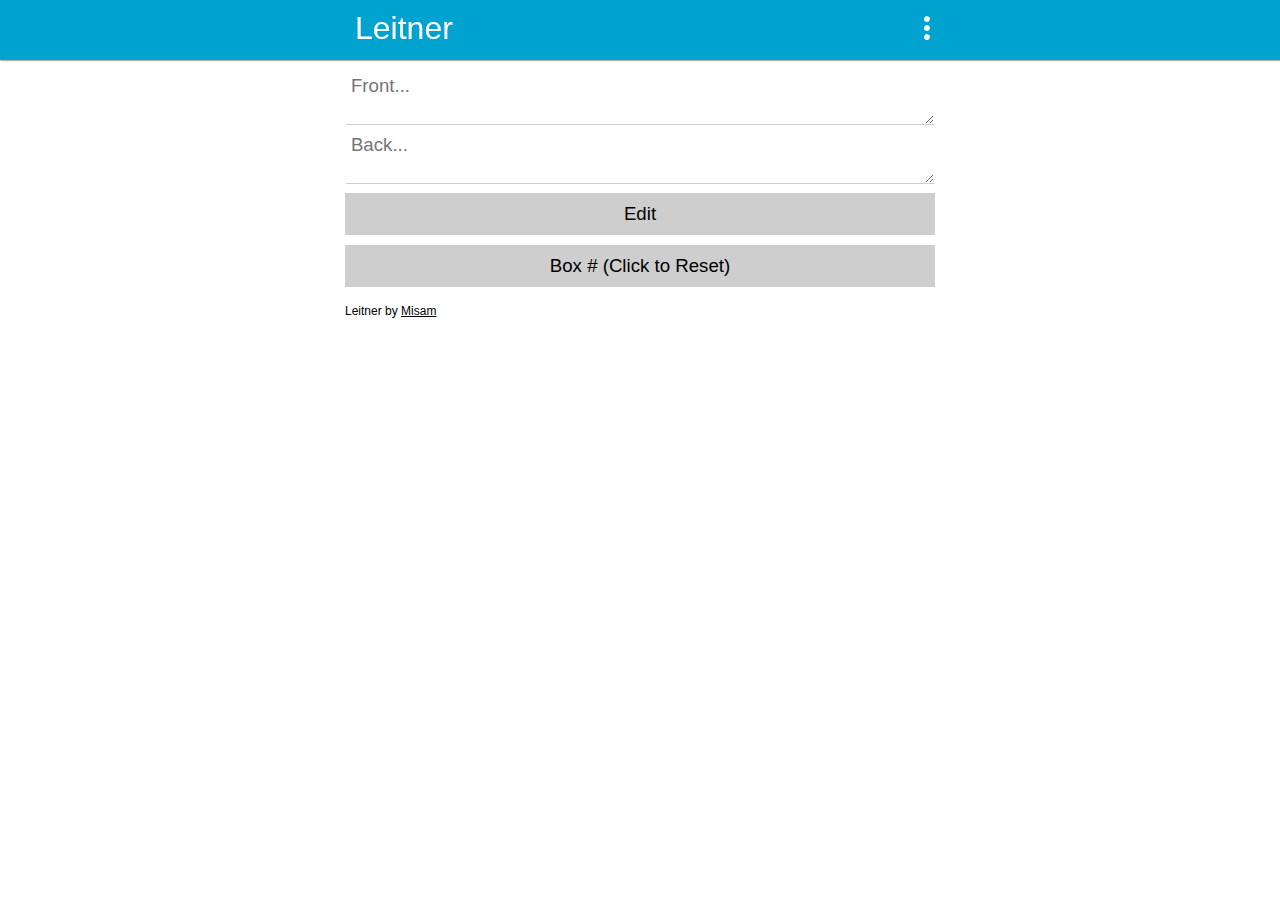
<file: edit.html>
<!DOCTYPE html>
<html>
<head>
    <title>Leitner - Edit</title>
    <meta charset="UTF-8">
    <meta name="viewport" content="initial-scale=1.0, user-scalable=no, width=device-width" />
    <link rel="shortcut icon" type="image/x-icon" href='./img/favicon.png' />
    <link rel="stylesheet" type="text/css" href="./css/style.css?v=20200616-4" />
</head>
<body>
    <header id="head">
        <div class="container">
            <div id="header">
                <div id="title"><a href="./">Leitner</a></div>
                <div id="menu">
                    <img id="menu-button" src="./img/menu.png" />
                    <div id="menu-content">
                        <a id="remove" href="javascript:void(0)">Remove</a>
                    </div>
                </div>
            </div>
        </div>
    </header>
    <div id="content">
        <div class="container">
            <div id="form">
                <div class="inputbox">
                    <textarea id="front" placeholder="Front..." oninput="autoGrow(this);"></textarea>
                </div>
                <div class="inputbox">
                    <textarea id="back" placeholder="Back..." oninput="autoGrow(this);"></textarea>
                </div>
                <div class="buttonbox">
                    <button id="edit">Edit</button>
                </div>
                <div class="buttonbox">
                    <button id="reset">Box # (Click to Reset)</button>
                </div>
            </div>
        </div>
    </div>
    <footer id="footer">
        <div class="container">
            <div id="notice">
                <input id="file" type="file" style="display: none;" />
                <p>Leitner by <a target="_blank" href="http://misam.ir">Misam</a></p>
            </div>
        </div>
    </footer>
    <script src="./js/jquery-1.11.1.min.js"></script>
    <script src="./js/snackbar.min.js"></script>
    <script src="./js/utils.js?v=20200613-1"></script>
    <script src="./js/db.js?v=20200617-4"></script>
    <script src="./js/edit.js?v=20200616-1"></script>
</body>
</html>
</file>
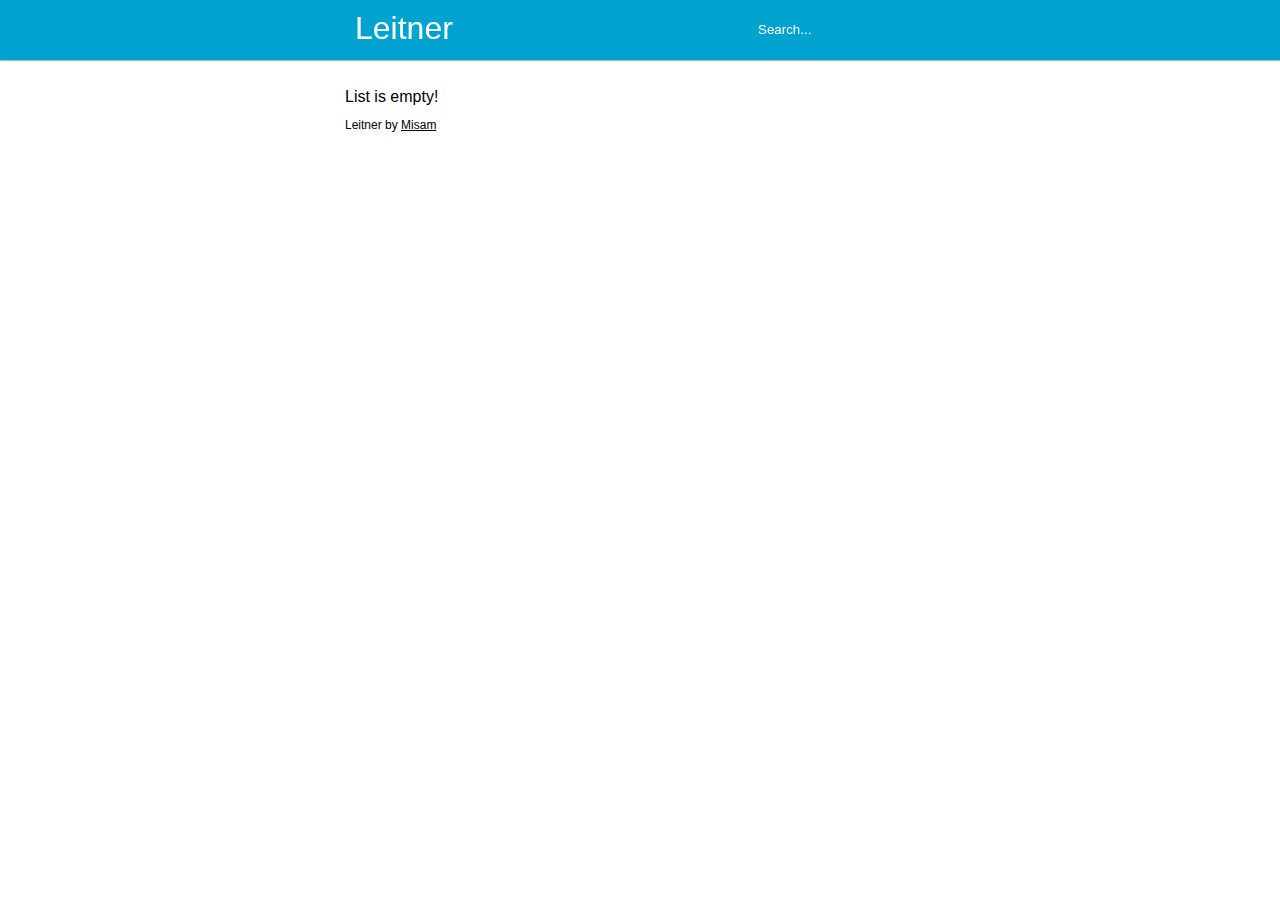
<file: list.html>
<!DOCTYPE html>
<html>
<head>
    <title>Leitner - List</title>
    <meta charset="UTF-8">
    <meta name="viewport" content="initial-scale=1.0, user-scalable=no, width=device-width" />
    <link rel="shortcut icon" type="image/x-icon" href='./img/favicon.png' />
    <link rel="stylesheet" type="text/css" href="./css/style.css?v=20200616-4" />
</head>
<body>
    <header id="head">
        <div class="container">
            <div id="header">
                <div id="title"><a href="./">Leitner</a></div>
                <div id="menu">
                    <input type="input" id="search" placeholder="Search..." />
                </div>
            </div>
        </div>
    </header>
    <div id="content">
        <div class="container">
            <div id="list">
                <ul></ul>
            </div>
        </div>
    </div>
    <footer id="footer">
        <div class="container">
            <div id="notice">
                <input id="file" type="file" style="display: none;" />
                <p>Leitner by <a target="_blank" href="http://misam.ir">Misam</a></p>
            </div>
        </div>
    </footer>
    <script src="./js/jquery-1.11.1.min.js"></script>
    <script src="./js/utils.js?v=20200613-1"></script>
    <script src="./js/db.js?v=20200617-4"></script>
    <script src="./js/list.js?v=20200614-1"></script>
</body>
</html>
</file>
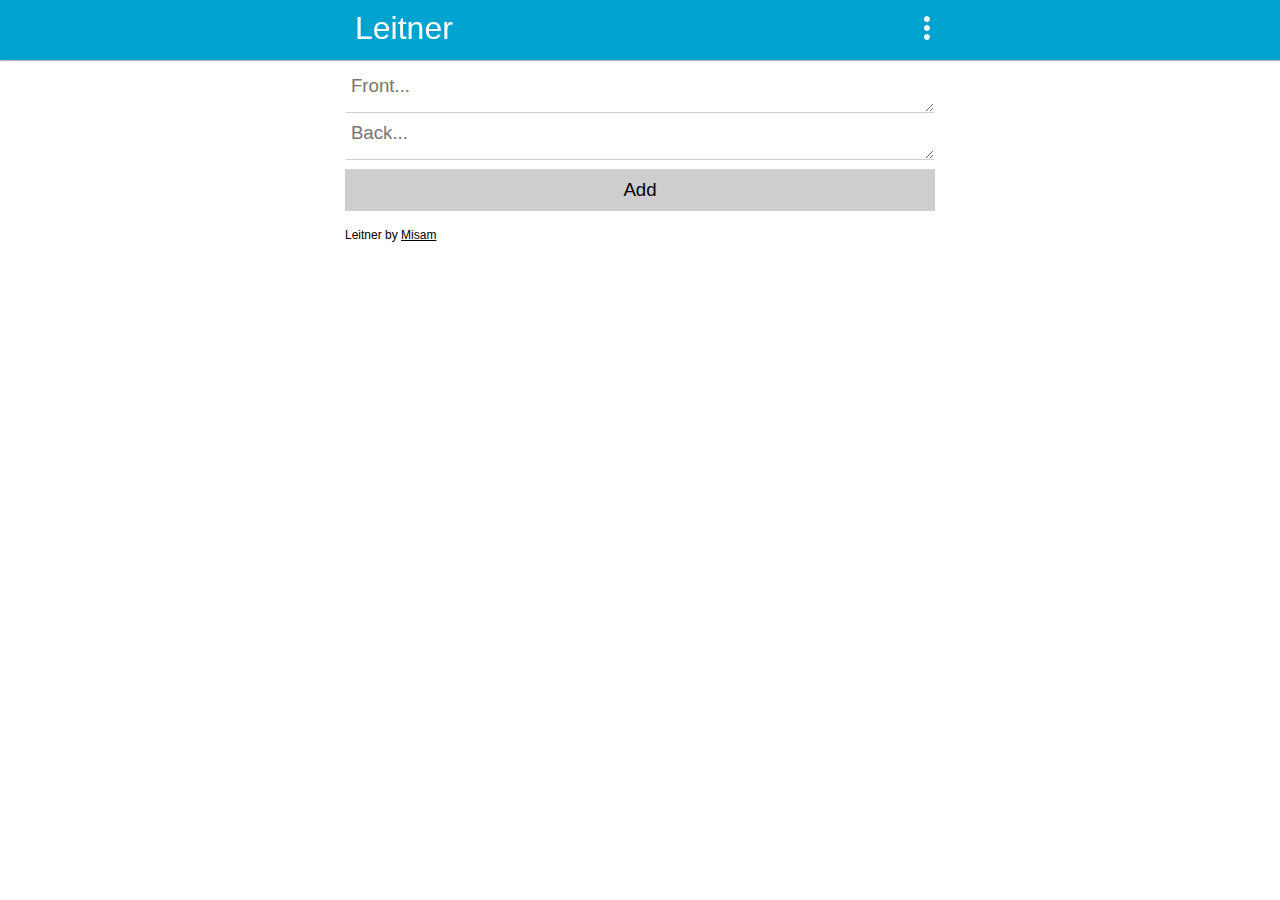
<file: review.html>
<!DOCTYPE html>
<html>
<head>
    <title>Leitner - Review</title>
    <meta charset="UTF-8">
    <meta name="viewport" content="initial-scale=1.0, user-scalable=no, width=device-width" />
    <link rel="shortcut icon" type="image/x-icon" href='./img/favicon.png' />
    <link rel="stylesheet" type="text/css" href="./css/style.css?v=20200616-4" />
</head>
<body>
    <header id="head">
        <div class="container">
            <div id="header">
                <div id="title"><a href="./">Leitner</a></div>
                <div id="menu">
                    <img id="menu-button" src="./img/menu.png" />
                    <div id="menu-content">
                        <a id="edit_link" href="./edit.html#@">Edit</a>
                    </div>
                </div>
            </div>
        </div>
    </header>
    <div id="content">
        <div class="container">
            <div id="form">
                <div class="inputbox">
                    <textarea id="front" placeholder="Front..." oninput="autoGrow(this);"></textarea>
                </div>
                <div class="inputbox">
                    <textarea id="back" placeholder="Click to see!" oninput="autoGrow(this);"></textarea>
                </div>
                <div class="inputbox">
                    <textarea id="note" placeholder="Note..." oninput="autoGrow(this);"></textarea>
                </div>
                <div class="buttonbox">
                    <button id="know">I know</button>
                </div>
                <div class="buttonbox">
                    <button id="dont">I don't know</button>
                </div>
            </div>
        </div>
    </div>
    <footer id="footer">
        <div class="container">
            <div id="notice">
                <input id="file" type="file" style="display: none;" />
                <p>Leitner by <a target="_blank" href="http://misam.ir">Misam</a><span id="status"></span></p>
            </div>
        </div>
    </footer>
    <script src="./js/jquery-1.11.1.min.js"></script>
    <script src="./js/utils.js?v=20200613-1"></script>
    <script src="./js/db.js?v=20200617-4"></script>
    <script src="./js/review.js?v=20200613-2"></script>
</body>
</html>
</file>
<file: css/style.css>
* {
    font-family: sans-serif;
}

body {
    margin: 0;
    padding: 0;
}

.container {
    margin: 0 auto;
    max-width: 600px;
}

#head {
    position: fixed;
    background: #00a2cf;
    width: 100%;
    top: 0;
    padding: 10px;
    box-shadow: 0 0 2px 0 #202020;
}
#header {
    text-align: left;
    margin: 0 5px;
}
#title {
    display: inline;
    color: #FFF;
    font-size: 24pt;
    float: left;
}
#title a {
    text-decoration: none;
    color: #fff;
}
#menu {
    position: relative;
    display: inline-block;
    float: right;
}
#menu-button {
    color: white;
    background: transparent;
    border: none;
    cursor: pointer;
}
#menu-content {
    display: none;
    position: absolute;
    background-color: #f1f1f1;
    min-width: 160px;
    box-shadow: 0px 8px 16px 0px rgba(0, 0, 0, 0.2);
    z-index: 1;
    left: -115px;
}
#menu-content a {
    color: #000;
    padding: 12px 16px;
    text-decoration: none;
    display: block;
}
#menu-content a:hover {
    background-color: #ddd;
}
#menu:hover #menu-content {
    display: block;
}
#search, #search:hover, #search:active, #search:focus {
    border: none;
    background: transparent;
    padding: 5px;
    margin: 7px 5px 8px;
    outline: none;
    color: #FFF;
}
#search::placeholder {
    color: #fdfdfd;
}
#search::-webkit-input-placeholder {
    color: #fdfdfd;
}
#search:-moz-placeholder {
    color: #fdfdfd;
    opacity: 1;
}
#search::-moz-placeholder {
    color: #fdfdfd;
    opacity: 1;
}
#search:-ms-input-placeholder {
    color: #fdfdfd;
}

#content {
    margin-top: 70px;
}
#form {
    text-align: center;
    margin: 0 5px;
}
.inputbox {
    width: 100%;
}
.inputbox textarea {
    width: 98%;
    background: none;
    border: 0;
    outline: none;
    border-radius: 0;
    border-bottom: 1px solid #CECECE;
    font-size: 14pt;
    padding: 5px;
}
.inputbox textarea:hover, .inputbox textarea:focus {
    border-bottom: 1px solid #00a2cf;
}
.buttonbox {
    width: 100%;
}
.buttonbox button {
    width: 100%;
    margin: 5px 0;
    border: 0;
    outline: none;
    border-radius: 0;
    background: #CECECE;
    padding: 10px;
    cursor: pointer;
    font-size: 14pt;
}
.buttonbox button:hover, .buttonbox button:focus {
    background: #afafaf;
}

#list {
    margin: 0 5px;
}
#list ul {
    margin: 0;
    padding: 0;
}
#list ul li {
    list-style: none;
    margin: -1px 0;
    border: 1px solid #a2a2a2;
}
#list ul li a {
    display: block;
    text-decoration: none;
    color: #000;
    padding: 10px;
}
#list ul li a:hover {
    background: #c3c3c3;
}
#list ul li a .tip {
    float: right;
    background: #9a9a9a;
    color: #fff;
    padding: 1px 6px;
    border-radius: 10px;
}

#footer {
    margin: 0;
}
#notice {
    margin: 0 5px;
    font-size: 9pt;
    font-family: monospace;
}
#notice a {
    color: #000;
}
#status {
    float: right;
}

.snackbar {
    background-color: #323232;
    color: #FFFFFF;
    font-size: 14px;
    border-radius: 2px;
    box-shadow: 0 1px 3px rgba(0, 0, 0, 0.12), 0 1px 2px rgba(0, 0, 0, 0.24);
    height: 0;
    -moz-transition: -moz-transform 0.2s ease-in-out, opacity 0.2s ease-in, height 0 linear 0.2s, padding 0 linear 0.2s, height 0 linear 0.2s;
    -webkit-transition: -webkit-transform 0.2s ease-in-out, opacity 0.2s ease-in, height 0 linear 0.2s, padding 0 linear 0.2s, height 0 linear 0.2s;
    transition: transform 0.2s ease-in-out, opacity 0.2s ease-in, height 0 linear 0.2s, padding 0 linear 0.2s, height 0 linear 0.2s;
    -moz-transform: translateY(200%);
    -webkit-transform: translateY(200%);
    transform: translateY(200%);
    min-width: 50px !important;
    width: fit-content !important;
}
.snackbar.snackbar-opened {
    padding: 14px 15px;
    margin-bottom: 20px;
    height: auto;
    -moz-transition: -moz-transform 0.2s ease-in-out, opacity 0.2s ease-in, height 0 linear 0.2s;
    -webkit-transition: -webkit-transform 0.2s ease-in-out, opacity 0.2s ease-in, height 0 linear 0.2s;
    transition: transform 0.2s ease-in-out, opacity 0.2s ease-in, height 0 linear 0.2s, height 0 linear 0.2s;
    -moz-transform: none;
    -webkit-transform: none;
    transform: none;
}
.snackbar.toast {
    border-radius: 200px;
}
</file>
